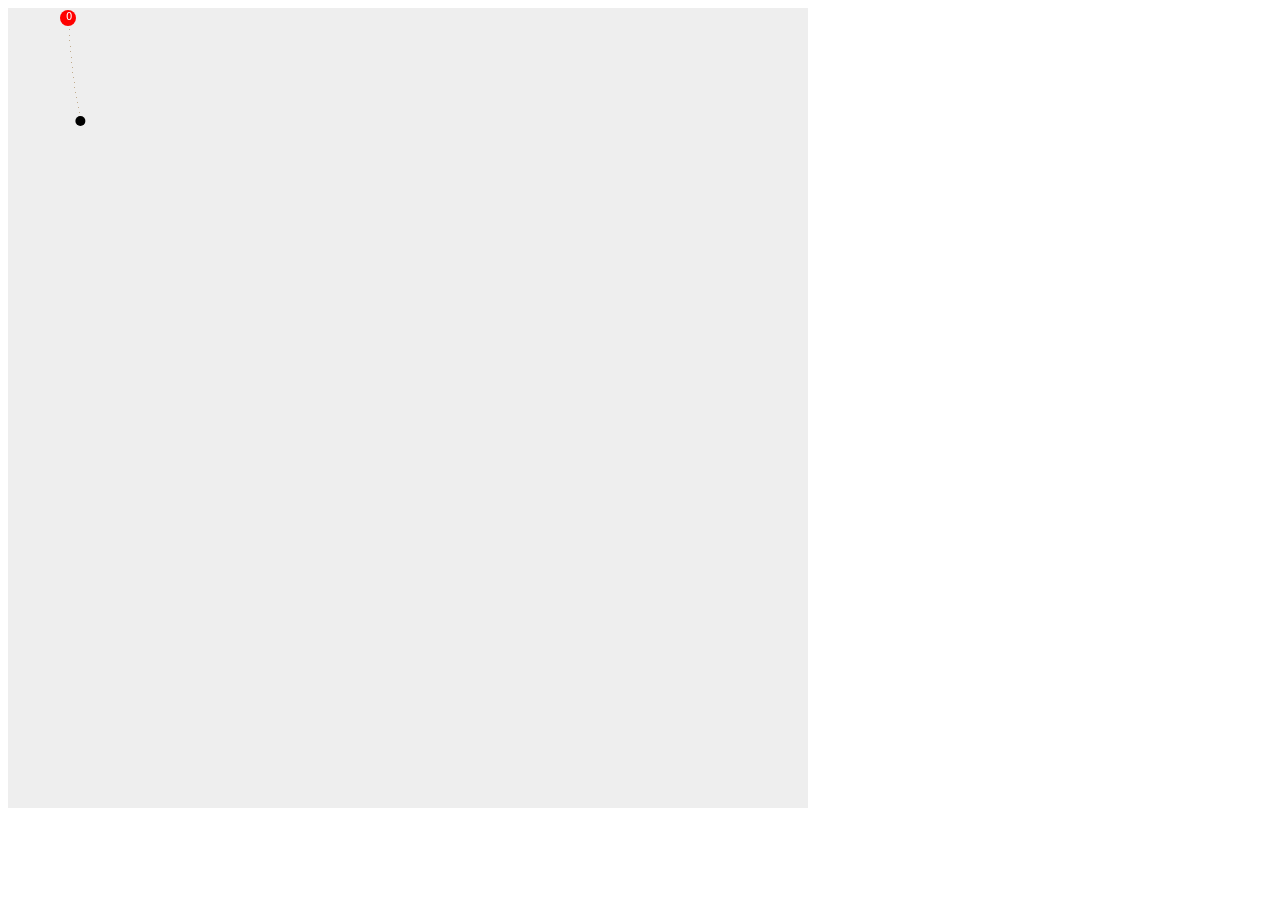
<file: index2.html>
<!DOCTYPE html PUBLIC "-//W3C//DTD XHTML 1.0 Transitional//EN" "http://www.w3.org/TR/xhtml1/DTD/xhtml1-transitional.dtd">
<html xmlns="http://www.w3.org/1999/xhtml">

<head>
    <meta http-equiv="Content-Type" content="text/html; charset=utf-8" />
    <title>canvas高级贝塞尔曲线运动动画</title>
    <!-- <script src="js/modernizr.js "></script> -->
</head>

<body>

    <canvas id="canvas" width="800 " height="800 ">
        你的浏览器无法使用canvas
        小白童鞋；你的支持是我最大的快乐！！
    </canvas>
    <script type="text/javascript ">
            var pointImage = new Image();
            pointImage.src="./images/sugar1.png";
            function drawScreen(){
                //首先填充canvas的背景
                context.fillStyle = '#eee'
                context.fillRect(0,0,theCanvas.width,theCanvas.height);
                //边框
                context.strokeStyle = '#eee'
                context.strokeRect(1,1,theCanvas.width,theCanvas.height);
                
        
        //在这里解释下贝塞尔曲线，看网页底部的那个点击成Canvas三次贝塞尔曲线操作实例！你就会发现一个曲线是由4个点组成的，在下面有注释
        
        var t = ball.t;
                
                var cx = 3*(p1.x-p0.x);
                var bx = 3*(p2.x-p1.x)-cx;
                var ax = p3.x-p0.x-cx-bx;
                
                var cy = 3*(p1.y-p0.y);
                var by = 3*(p2.y-p1.y)-cy;
                var ay = p3.y-p0.y-cy-by;
                
                var xt = ax*(t*t*t)+bx*(t*t)+cx*t+p0.x;
                var yt = ay*(t*t*t)+by*(t*t)+cy*t+p0.y;
                //这里的xt和yt贝塞尔曲线的公式，这里涉及到一门叫做计算机图形学的学科（大学里面有上，我也最近一直在上）
                // 0 <= t <= 1这是一个T....学过图形学的应该知道比如一根直线他的起始坐标轴的位置（0,0）然后有DDA算法计算斜率,他也是一样，具体的公式网上还是都有的，我的语言组织也不是很好-_-//
        
        
                ball.t +=ball.speed;
                
                if(ball.t>1){
                    ball.t=1;
                }
                
                //绘制点
                context.font = "10px sans ";
                context.fillStyle = "#ff0000 ";
                context.beginPath();
                context.arc(p0.x,p0.y,8,0,Math.PI*2,true);
                context.closePath();
                context.fill();
                context.fillStyle = "#fff";
                context.fillText("0",p0.x-2,p0.y+2);
                
                
                //
                points.push({x:xt,y:yt});
                
                for(var i =0;i<points.length;i++){
                    context.drawImage(pointImage,points[i].x,points[i].y,1,1);
        
                }
                //绘制图片重点！！！！图片，定位context.drawImage(img,x,y,width,height);也就是绘制那个点后的小点的轨迹
             
                context.closePath();
                
                context.fillStyle="#000000 ";
                context.beginPath();
                context.arc(xt,yt,5,0,Math.PI*2,true);
                context.closePath();
                context.fill();
            }
                var p0={x:60,y:10};//起始点
                var p1={x:70,y:200};//1号点
                var p2={x:125,y:295};//2号点
                var p3={x:350,y:350};//3号点
                var ball={x:0,y:0,speed:.01,t:0};
                var points=new Array();
                
                //这里的起始点和3号点，我取得的名字比较通俗一下，实际上应该称为端点。因为必须要经过的
                //1号点和2号点虽然可以删除但是他控制着弧线的路径，我们就叫他控制点
                
                theCanvas = document.getElementById('canvas')
                context = theCanvas.getContext("2d")
                setInterval(drawScreen,33);
        </script>
</body>

</html>
</file>
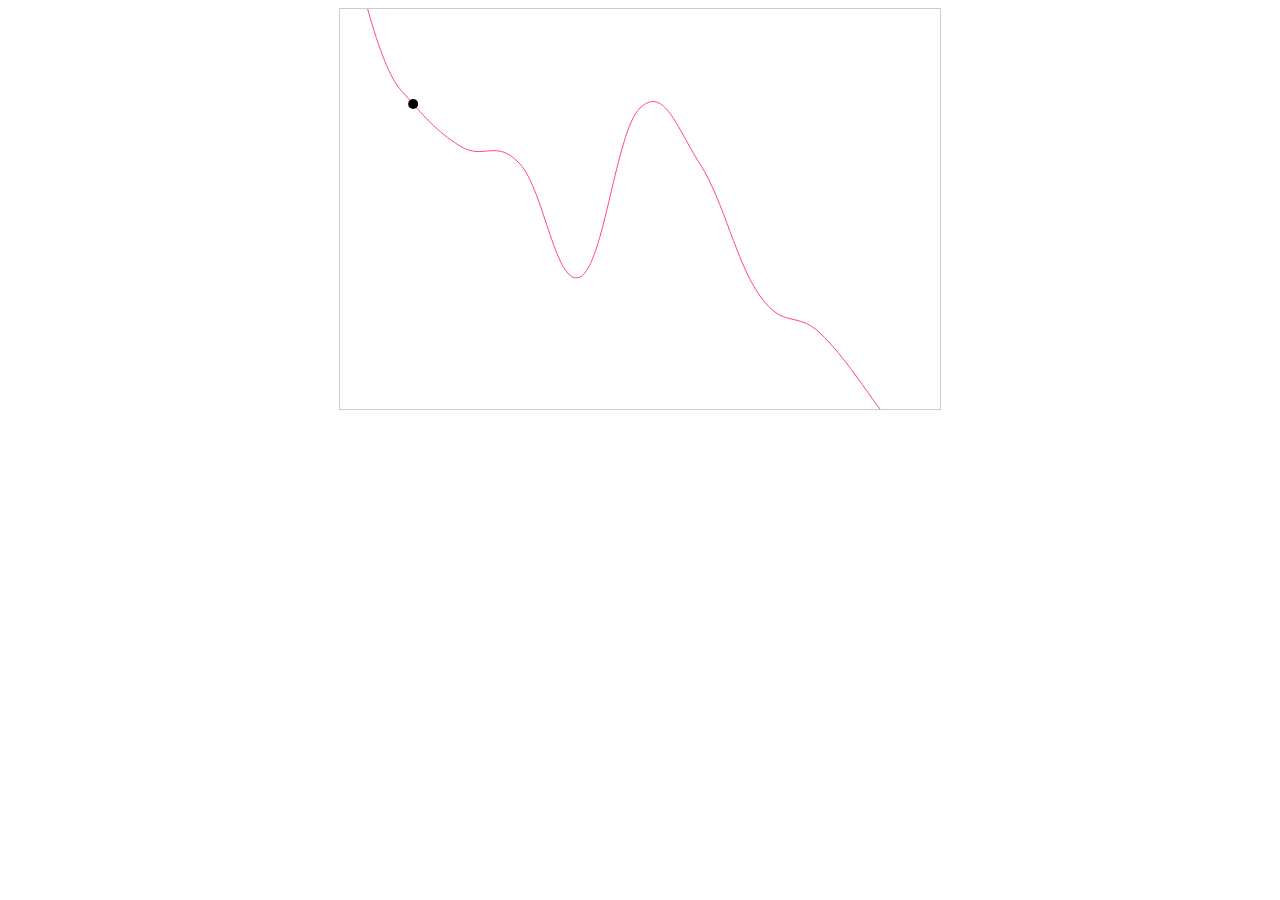
<file: index3.html>
<!DOCTYPE html>
<html lang="en">
<head>
    <meta charset="UTF-8">
    <meta name="viewport" content="width=device-width, initial-scale=1.0">
    <meta http-equiv="X-UA-Compatible" content="ie=edge">
    <title>canvas大面积数据展示</title>
    <style>
        #canvas {
            background-color: #fff;
            border: 1px solid #ccc;
            margin: 0 auto;
            display: block
        }
    </style>
</head>
<body>
   <canvas height="400" width="600" id="canvas"></canvas> 
   <script>
        var data = [Math.random() * 300];
        for (var i = 1; i < 10; i++) { //按照echarts
            data.push(Math.round((Math.random() - 0.5) * 20 + data[i - 1]));
        }
        option = {
            canvas:{
                id: 'canvas'
            },
            series: {
                name: '模拟数据',
                itemStyle: {
                    color: 'rgb(255, 70, 131)'
                },
                areaStyle: {
                    color: 'rgb(255, 158, 68)'
                },
                data: data
            }
        }
        var ctrlNodesArr = []
        var ctrlDrawIndex = 0
        function LinearGradient(option) {
            this.canvas = document.getElementById(option.canvas.id)
            this.ctx = this.canvas.getContext('2d')
            this.width = this.canvas.width
            this.height = this.canvas.height
            this.tooltip = option.tooltip
            this.title = option.text
            this.xAxis = option.data
            this.series = option.series
        }
        LinearGradient.prototype.initData = function() {
            var self = this
            var scale = 0.2
            var dataMax = 0,
                dataMin = this.series.data[0],
                diffY = 0,
                diffX = 0,
                self = this
            this.series.data.forEach(function (obj, i) {
                if (dataMax < obj) dataMax = obj
                if (dataMin > obj) dataMin = obj
            })
            diffY = this.height / (dataMax - dataMin)
            diffX = this.width / this.series.data.length
            for(var index = 0; index < this.series.data.length; index ++) {
                var last1X = diffX * (index - 1),
                last1Y = Math.floor(self.height - diffY * (self.series.data[index - 1] - dataMin)),
                last2X = diffX * (index - 2),
                last2Y = Math.floor(self.height - diffY * (self.series.data[index - 2] - dataMin)),
                nowX = diffX * (index),
                nowY = Math.floor(self.height - diffY * (self.series.data[index] - dataMin)),
                nextX = diffX * (index + 1),
                nextY = Math.floor(self.height - diffY * (self.series.data[index + 1] - dataMin)),
                cAx = last1X + (nowX - last2X) * scale,
                cAy = last1Y + (nowY - last2Y) * scale,
                cBx = nowX - (nextX - last1X) * scale,
                cBy = nowY - (nextY - last1Y) * scale 
                if (index === 1) {
                    cAx = last1X + (nowX - 0) * scale
                    cAy = last1Y + (nowY - self.height) * scale
                } else if (index === self.series.data.length - 1) {
                    cBx = nowX - (nowX - last1X) * scale
                    cBy = nowY - (nowY - last1Y) * scale
                }
                var obj = {
                    cAx: cAx,
                    cAy: cAy,
                    cBx: cBx,
                    cBy: cBy,
                    nowX: nowX,
                    nowY: nowY,
                    t: 0
                }
                ctrlNodesArr.push(obj)
            }
        }
        LinearGradient.prototype.draw = function() {
            // dataMax = yMax; dataMin = yMin
            var self = this
            this.ctx.beginPath()
            // this.ctx.lineTo(0, this.height)
            ctrlNodesArr.forEach(function(item, index) { //找到前一个点到下一个点中间的控制点
                var ctrlAx = item.cAx,
                    ctrlAy = item.cAy,
                    ctrlBx = item.cBx,
                    ctrlBy = item.cBy,
                    x = item.nowX,
                    y = item.nowY 
                self.ctx.bezierCurveTo(ctrlAx, ctrlAy, ctrlBx, ctrlBy, x, y);
            })
            var lingrad = this.ctx.createLinearGradient(0,0,0,this.width);
            lingrad.addColorStop(0, this.series.areaStyle.color);
            lingrad.addColorStop(1, this.series.itemStyle.color);
            // this.ctx.lineTo(this.width, this.height)
            // this.ctx.lineTo(0, this.height)
            this.ctx.strokeStyle = this.series.itemStyle.color
            this.ctx.stroke()
        }
        LinearGradient.prototype.drawBall = function() {
            var self = this
            var item = ctrlNodesArr[ctrlDrawIndex]
            var ctrlAx = item.cAx,
                ctrlAy = item.cAy,
                ctrlBx = item.cBx,
                ctrlBy = item.cBy,
                x = item.nowX,
                y = item.nowY,
                ox = 0,
                oy = 0
            if(ctrlDrawIndex === 0) {
                ox = 0
                oy = 0
            } else {
                ox = ctrlNodesArr[ctrlDrawIndex - 1].nowX
                oy = ctrlNodesArr[ctrlDrawIndex - 1].nowY
            }
            if(item.t > 1) {
                ctrlDrawIndex++
            }else {
                self.ctx.clearRect(0, 0, self.width, self.height)
                item.t += 0.05
                var ballX = ox * Math.pow((1 - item.t), 3) + 3 * ctrlAx * item.t * Math.pow((1 - item.t), 2) + 3 * ctrlBx * Math.pow(item.t, 2) * (1 - item.t) + x * Math.pow(item.t, 3)
                var ballY = oy * Math.pow((1 - item.t), 3) + 3 * ctrlAy * item.t * Math.pow((1 - item.t), 2) + 3 * ctrlBy * Math.pow(item.t, 2) * (1 - item.t) + y * Math.pow(item.t, 3)
                newMap.draw()
                self.ctx.beginPath()
                self.ctx.arc(ballX, ballY, 5, 0, Math.PI * 2, false)
                self.ctx.fill()
            }
            if(ctrlDrawIndex !== ctrlNodesArr.length) {
                window.requestAnimationFrame(newMap.drawBall.bind(self))
            }
        }
        var newMap = new LinearGradient(option)
        newMap.initData()
        newMap.drawBall()
   </script>
</body>
</html>
</file>
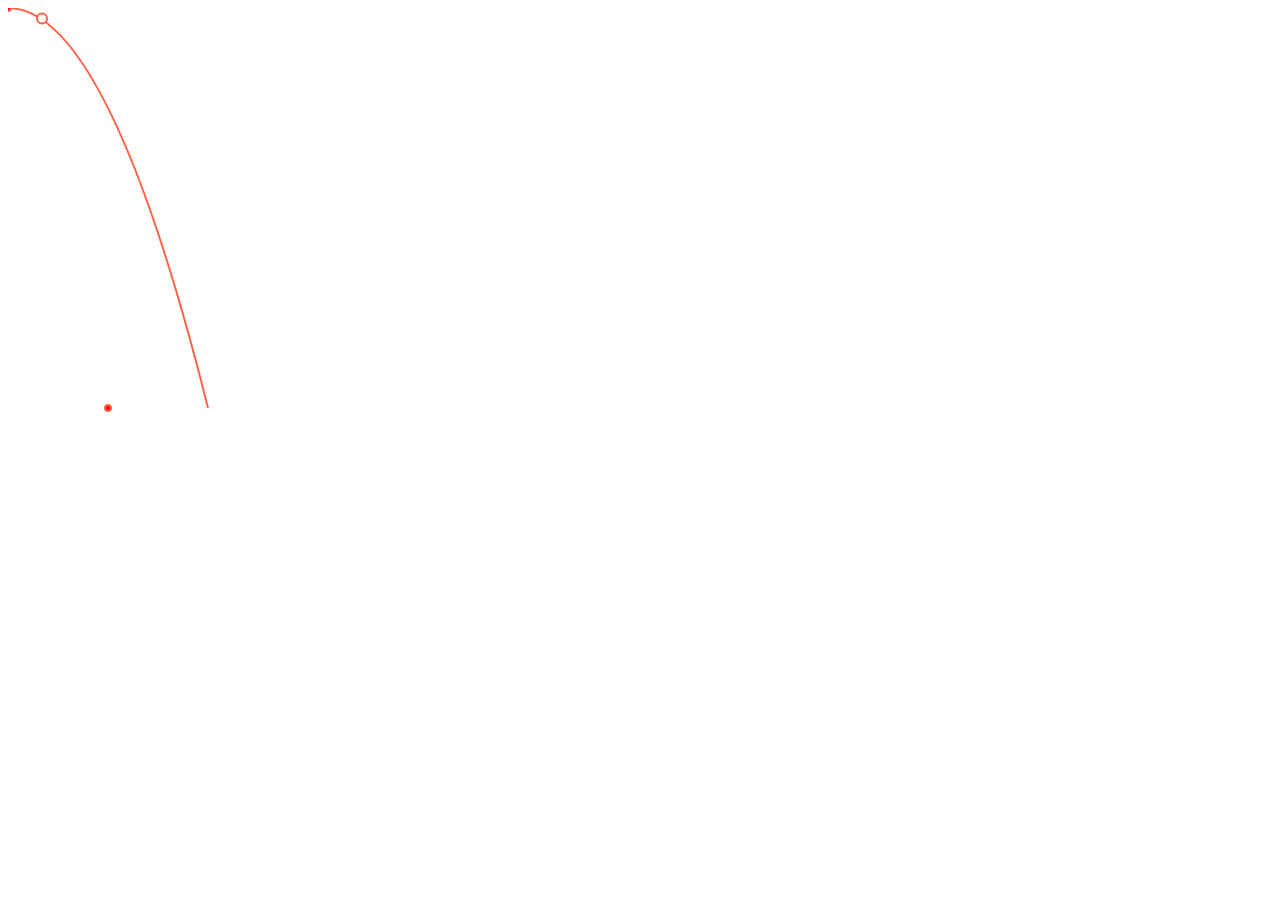
<file: index4.html>
<html lang="en">

<head>
    <meta charset="utf-8">
    <title>
        canvas
    </title>
</head>

<body>
    <canvas height="600px" id="canvas" width="800px">
    </canvas>
    <!-- <script type="text/javascript" src="canvas.js"></script> -->
</body>

</html>
<script>
    var oQuadraticCurveTo = document.getElementById("canvas");
    var oContext = oQuadraticCurveTo.getContext("2d");
    var x = 200;

    function drawLine() {
        oContext.beginPath();
        oContext.moveTo(0, 0); //起始点（x,y）
         oContext.quadraticCurveTo(100, 0, 200, 400); //创建二次贝塞尔曲线
        // oContext.bezierCurveTo(98, 178, 371, 150, 431, 261);
        oContext.lineWidth = 2;
        oContext.strokeStyle = "tomato";
        oContext.stroke();
        oContext.closePath();
    }

    function drawPoint(x, y) {
        oContext.beginPath();
        oContext.arc(x, y, 3, 0, 2 * Math.PI, false);
        oContext.fillStyle = "red";
        oContext.fill();
        oContext.stroke();
        oContext.closePath();
    }
    //画移动的线
    function drawMivie() {
        y = -Math.pow(x, 2) * 0.009;
        if (x > 198) {
            x = 0;
        } else {
            //防止首位相连<br>　　　　　//清楚之前的图，重新绘制
            oContext.clearRect(0, 0, 500, 500);
            oContext.closePath();
            drawStatic(oContext);
            //
            x = x + 1;
            y = Math.pow(x, 2) * 0.009;
            //画圆球
            oContext.beginPath();
            oContext.strokeStyle = "bule";
            oContext.arc(x, y, 5, 0, 2 * Math.PI, false);
            oContext.fillStyle = "white";
            oContext.fill();
            oContext.stroke();
            oContext.closePath();
        }
    }
    //画静态元素,红线和两端
    function drawStatic() {
        drawLine();
        drawPoint(0, 0);
        drawPoint(100, 400);
    }
    setInterval(function () {
        drawMivie(oContext);
    }, 20);
</script>
</file>
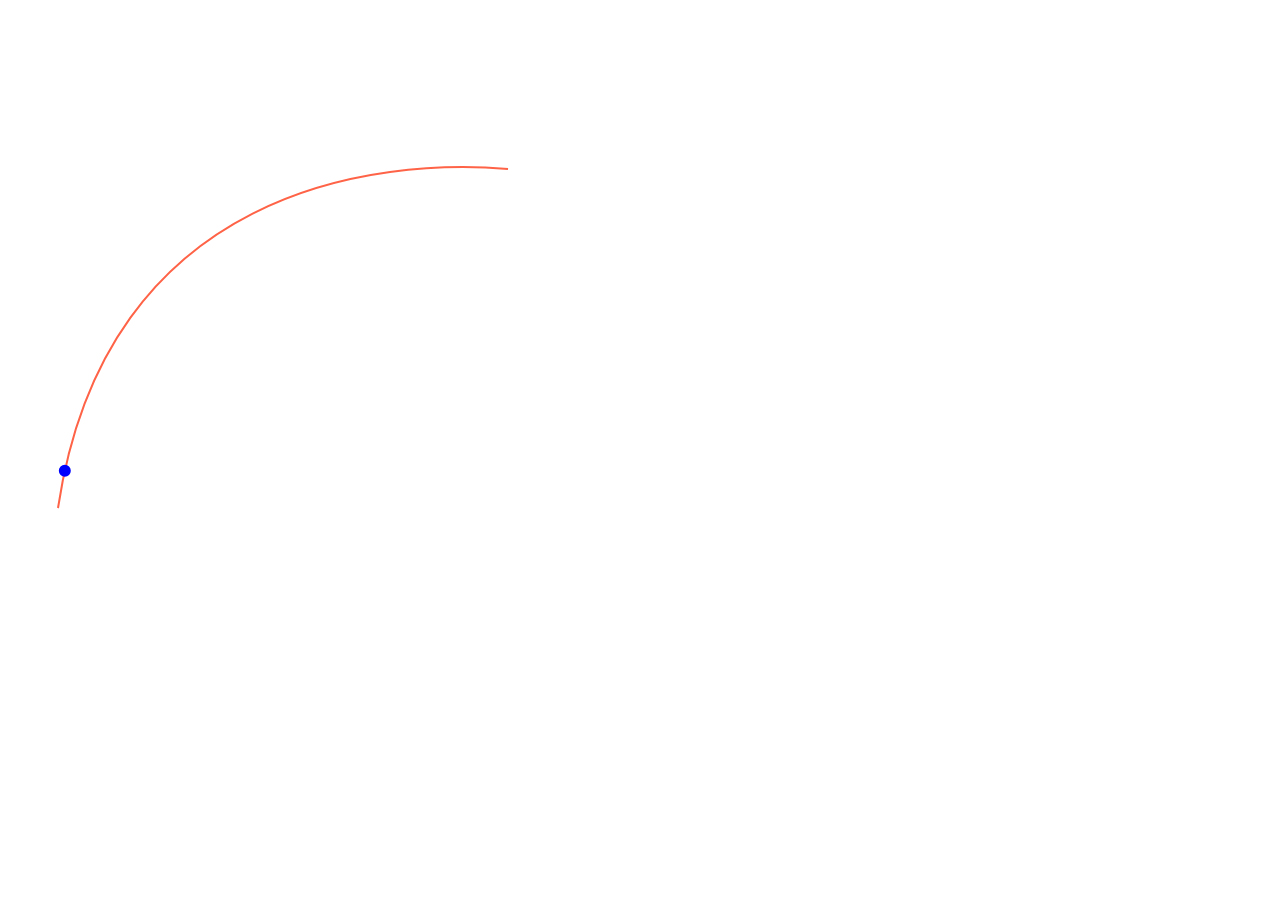
<file: index5.html>
<html lang="en">

<head>
    <meta charset="utf-8">
    <title>
        canvas
    </title>
</head>

<body>
    <canvas height="600px" id="canvas" width="800px">
    </canvas>
    <!-- <script type="text/javascript" src="canvas.js"></script> -->
</body>

</html>
<script>
    var oQuadraticCurveTo = document.getElementById("canvas");
    var cxt = oQuadraticCurveTo.getContext("2d");
    var x = 2;
    var y = 0;
    var t = 1;
    var r = 4;
    var p = function (x, y) {
        var o = new Object();
        o.x = x;
        o.y = y;
        return o;
    }

    var point = p(50, 500);
    var p0 = p(50, 500);
    var p1 = p(98, 178);
    var p2 = p(371, 150);
    var p3 = p(500, 161);
    function drawLine() {
        cxt.beginPath();
        cxt.moveTo(50, 500); //起始点（x,y）
        // cxt.moveTo(0, 0); //起始点（x,y）
        //cxt.quadraticCurveTo(100, 0, 200, 200); //创建二次贝塞尔曲线
        cxt.bezierCurveTo(p1.x, p1.y, p2.x, p2.y, p3.x, p3.y);
        cxt.lineWidth = 2;
        cxt.strokeStyle = "tomato";
        cxt.stroke();
        cxt.closePath();
    }

    // function drawPoint(x, y) {
    //     cxt.beginPath();
    //     cxt.arc(x, y, 3, 0, 2 * Math.PI, false);
    //     cxt.fillStyle = "red";
    //     cxt.fill();
    //     cxt.stroke();
    //     cxt.closePath();
    // }

    function drawBall(x, y) {
        //画圆球
        cxt.beginPath();
        cxt.strokeStyle = "blue";
        cxt.arc(x, y, 5, 0, 2 * Math.PI, false);
        cxt.fillStyle = "blue";
        cxt.fill();
        cxt.stroke();
        cxt.closePath();
    }


    function bezier(t, p0, p1, p2, p3) {
        var point = p(0, 0);
        var temp = 1 - t;
        point.x = p0.x * temp * temp * temp + 3 * p1.x * t * temp * temp + 3 * p2.x * t * t * temp + p3.x * t * t * t;
        point.y = p0.y * temp * temp * temp + 3 * p1.y * t * temp * temp + 3 * p2.y * t * t * temp + p3.y * t * t * t;
        return point;
    }
    //画移动的线
    function drawMivie() {
        //y = Math.pow(x, 2) * 0.98;
        //y = -1 + 2 * Math.sqrt(1 - x) + x;
        t = t + 0.02;
        point = bezier(t, p0, p1, p2, p3)
        x = point.x
        y = point.y;
        console.log(t)
        if (x > 431) {
            t = 0;
        } else {
            //防止首位相连<br>　　　　　//清楚之前的图，重新绘制
            cxt.clearRect(0, 0, 500, 500);
            cxt.closePath();
            drawStatic(cxt);
            drawBall(point.x, point.y);
        }
    }
    //画静态元素,红线和两端
    function drawStatic() {
        drawLine();
        // drawPoint(0, 0);
        // drawPoint(200, 200);
    }
    setInterval(function () {
        drawMivie(cxt);
    }, 200);

</script>
</file>
